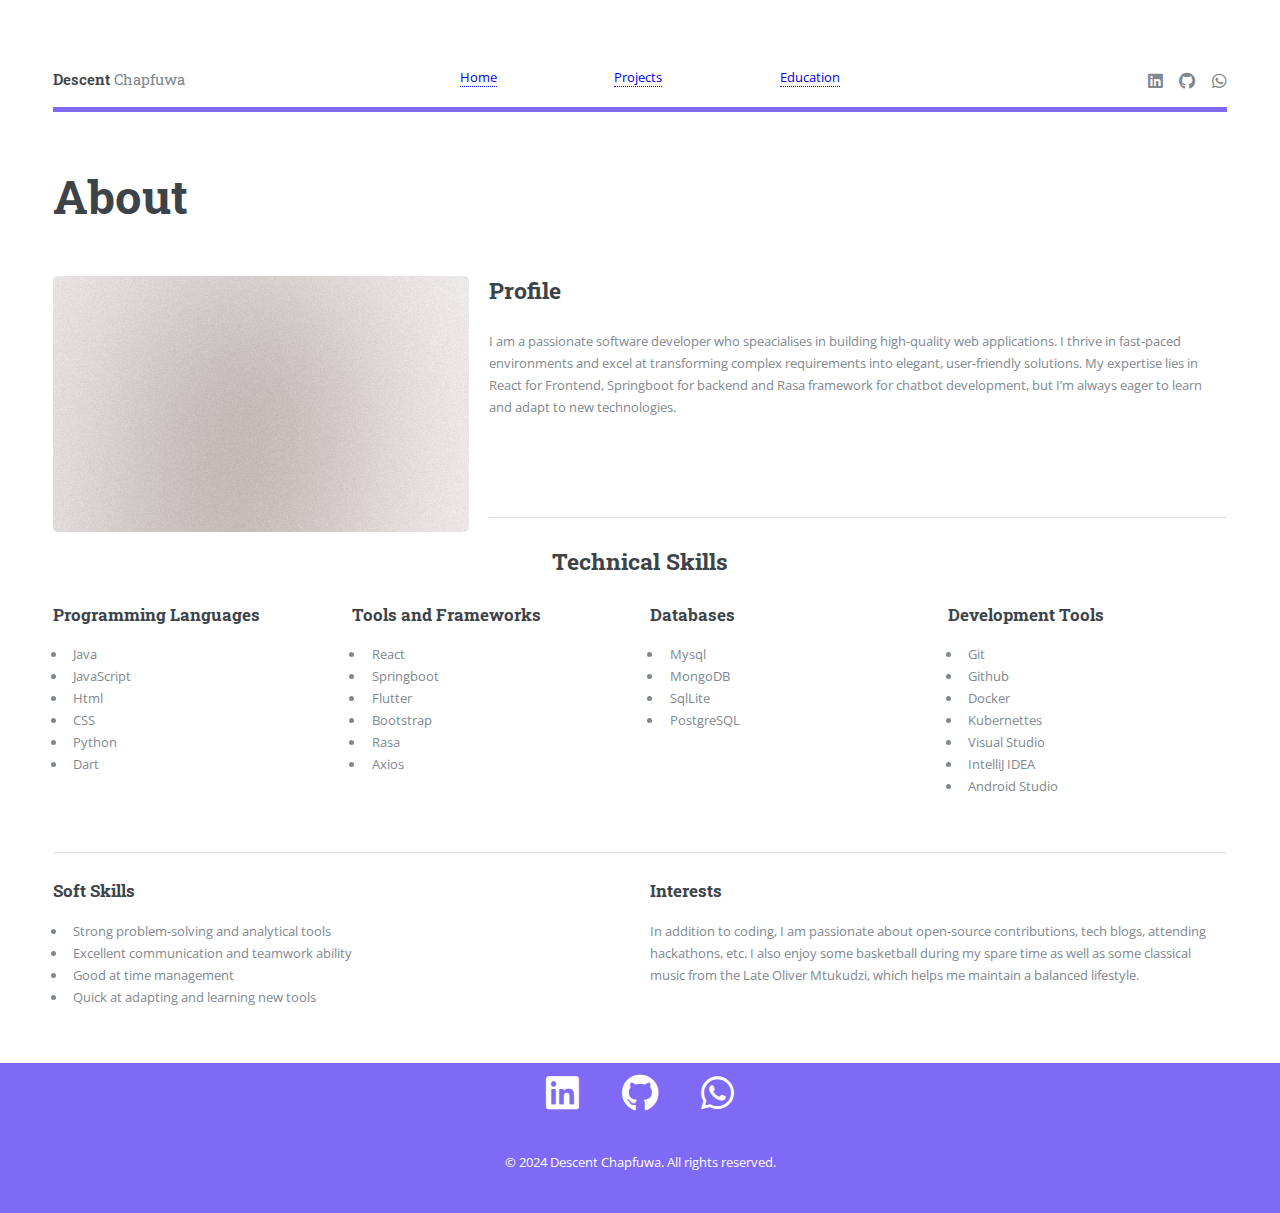
<file: about.html>
<!DOCTYPE HTML>
<html>
	<head>
		<title>About</title>
		<meta charset="utf-8" />
		<meta name="viewport" content="width=device-width, initial-scale=1, user-scalable=no" />
		<link rel="stylesheet" href="assets/css/main.css" />
	</head>
	<body class="is-preload">

		<!-- Wrapper -->
			<div id="wrapper">

				<!-- Main -->
					<div id="main">
						<div class="inner">

							<!-- Header -->
							<header id="header">
								<a href="index.html" class="logo"><strong>Descent </strong>Chapfuwa</a>
								<ul class="linkGroups">
									<li class="linkNav"><a href="/index.html">Home</a></li>
									<li class="linkNav"><a href="/projects.html">Projects</a></li>
									<li class="linkNav"><a href="/education.html">Education</a></li>
								</ul>
								<ul class="icons">
									<li><a href="https://www.linkedin.com/in/descent-chapfuwa-aa0024257/" class="icon brands fa-linkedin"><span class="label">linkedin</span></a></li>
										<li><a href="https://github.com/DescentChapfuwa" class="icon brands fa-github"><span class="label">github</span></a></li>
									<li><a href="https://wa.me/263771649030" class="icon brands fa-whatsapp"><span class="label">whatsapp</span></a></li>
								</ul>
							</header>

							<!-- Content -->
								<section>
									<header class="main">
										<h1>About</h1>
									</header>

									<!-- Content -->

								
									<span class="image left"><img src="images/pic01.jpg" alt="" /></span>
									<h2 id="content">Profile</h2>
									<p>I am a passionate software developer who speacialises in building high-quality web  applications. I thrive in fast-paced environments and excel at transforming complex requirements into elegant, user-friendly solutions. My expertise lies in React for Frontend, Springboot for backend and Rasa framework for chatbot development, but I’m always eager to learn and adapt to new technologies.</p>
									<br>
									<br>
									<hr>
									<h2 class="hearder-skills">Technical Skills</h2>
									<div class="row">
										<div class="col-3 col-12-medium">
											<h3>Programming Languages</h3>
											<ul>
												<li>Java</li>
												<li>JavaScript</li>
												<li>Html</li>
												<li>CSS</li>
												<li>Python</li>
												<li>Dart</li>
											</ul>
										</div>
										<div class="col-3 col-12-medium">
											<h3>Tools and Frameworks</h3>
											<ul>
												<li>React</li>
												<li>Springboot</li>
												<li>Flutter</li>
												<li>Bootstrap</li>
												<li>Rasa</li>
												<li>Axios</li>
											</ul>
										</div>
										<div class="col-3 col-12-medium">
											<h3>Databases</h3>
											<ul>
												<li>Mysql</li>
												<li>MongoDB</li>
												<li>SqlLite</li>
												<li>PostgreSQL</li>
											</ul>
										</div>
										<div class="col-3 col-12-medium">
											<h3>Development Tools</h3>
											<ul>
												<li>Git</li>
												<li>Github</li>
												<li>Docker</li>
												<li>Kubernettes</li>
												<li>Visual Studio</li>
												<li>IntelliJ IDEA</li>
												<li>Android Studio</li>
											</ul>
										</div>
									</div>
									<hr>
									<div class="row">
										<div class="col-6 col-12-medium">
											<h3>Soft Skills</h3>
											<ul>
												<li>Strong problem-solving and analytical tools</li>
												<li>Excellent communication and teamwork ability</li>
												<li>Good at time management</li>
												<li>Quick at adapting and learning new tools</li>
											</ul>
										</div>
										<div class="col-6 col-12-medium">
											<h3>Interests</h3>
											<p>In addition to coding, I am passionate about  open-source contributions, tech blogs, attending hackathons, etc. I also enjoy some basketball during my spare time as well as some classical music from the Late Oliver Mtukudzi, which helps me maintain a balanced lifestyle.
											</p>
										</div>
										
									</div>
										

								</section>


							
						</div>
						<footer id="leethy" >
							<ul class="icons" id="footerIcons">
								<li><a href="https://www.linkedin.com/in/descent-chapfuwa-aa0024257/" class="icon brands fa-linkedin" id="iconFooter"><span class="label">linkedin</span></a></li>
								<li><a href="https://github.com/DescentChapfuwa" class="icon brands fa-github" id="iconFooter"><span class="label">github</span></a></li>
								<li><a href="#" class="icon brands fa-whatsapp" id="iconFooter"><span class="label">whatsapp</span></a></li>
							</ul>	
							<p id="copyright">&copy;  2024  Descent Chapfuwa. All rights reserved.</p>	
						</footer>
		
					</div>

				<!-- Sidebar -->
			
			</div>

		<!-- Scripts -->
			<script src="assets/js/jquery.min.js"></script>
			<script src="assets/js/browser.min.js"></script>
			<script src="assets/js/breakpoints.min.js"></script>
			<script src="assets/js/util.js"></script>
			<script src="assets/js/main.js"></script>

	</body>
</html>
</file>
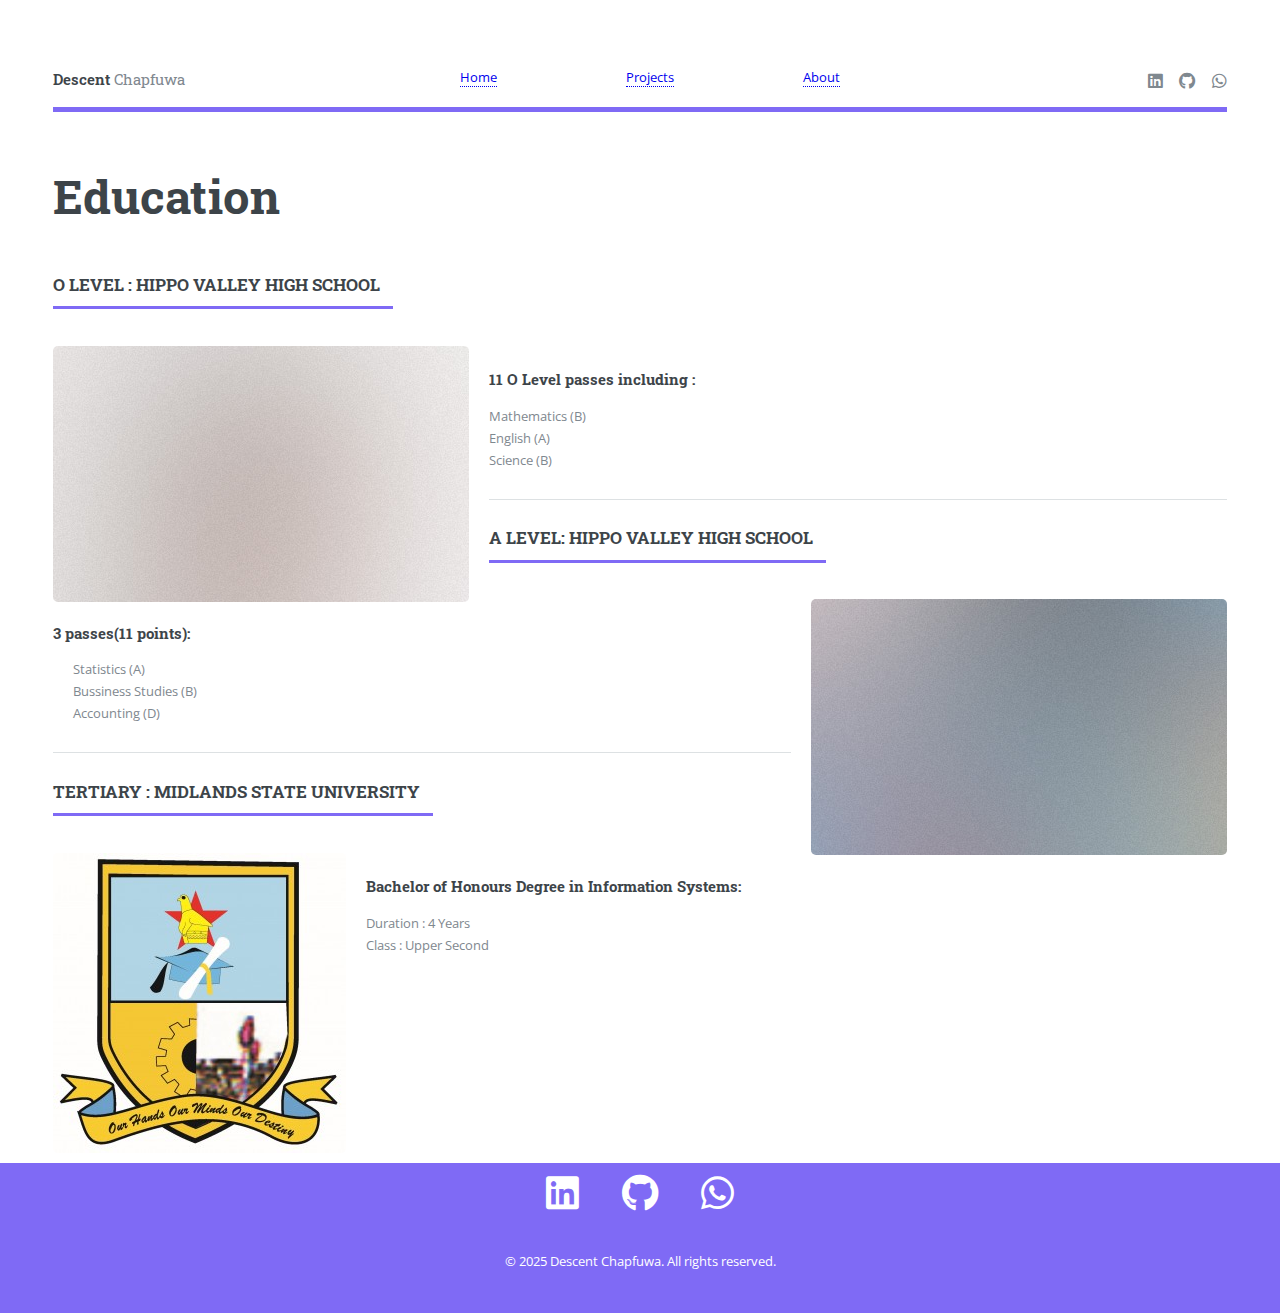
<file: education.html>
<!DOCTYPE HTML>
<html>
	<head>
		<title>About</title>
		<meta charset="utf-8" />
		<meta name="viewport" content="width=device-width, initial-scale=1, user-scalable=no" />
		<link rel="stylesheet" href="assets/css/main.css" />
	</head>
	<body class="is-preload">

		<!-- Wrapper -->
			<div id="wrapper">

				<!-- Main -->
					<div id="main">
						<div class="inner">

							<!-- Header -->
							<header id="header">
								<a href="/index.html" class="logo"><strong>Descent </strong>Chapfuwa</a>
								<ul class="linkGroups">
									<li class="linkNav"><a href="/index.html">Home</a></li>
									<li class="linkNav"><a href="/projects.html">Projects</a></li>
									<li class="linkNav"><a href="/about.html">About</a></li>
								</ul>
								<ul class="icons">
									<li><a href="https://www.linkedin.com/in/descent-chapfuwa-aa0024257/" class="icon brands fa-linkedin"><span class="label">linkedin</span></a></li>
										<li><a href="https://github.com/DescentChapfuwa" class="icon brands fa-github"><span class="label">github</span></a></li>
									<li><a href="https://wa.me/263771649030" class="icon brands fa-whatsapp"><span class="label">whatsapp</span></a></li>
								</ul>
							</header>

							<!-- Content -->
								<section>
									<header class="main">
										<h1>Education</h1>
									</header>

									<!-- Content -->

                                    
													<header class="major"><h3>O LEVEL : HIPPO VALLEY HIGH SCHOOL</h4></header>
                                                        <span class="image left">
                                                            <img src="images/pic01.jpg" alt="" />
                                                        </span>
                                                        <p>
                                                            <h4>11 O Level passes including :</h5>
                                                            <ul>
                                                                <li class="subject">Mathematics (B)</li>
                                                                <li class="subject">English (A)</li>
                                                                <li class="subject">Science (B)</li>
                                                            </ul>
                                                           
                                                        </p>
                                                    <hr>
                                                   <header class="major"> <h3>A LEVEL: HIPPO VALLEY HIGH SCHOOL</h3></header>
													<span class="image right">
                                                        <img src="images/pic02.jpg" alt="" />
                                                    </span>
                                                    <p>
                                                        <h4>3 passes(11 points):</h5>
                                                        <ul>
                                                            <li class="subject">Statistics (A)</li>
                                                            <li class="subject">Bussiness Studies (B)</li>
                                                            <li class="subject">Accounting (D)</li>
                                                        </ul>
                                                      
                                                    </p>
										            <hr>
                                                    <header class="major"><h3>TERTIARY : MIDLANDS STATE UNIVERSITY</h3></header>
                                                    <span class="image left">
                                                        <img src="images/msu.jpg" alt="" />
                                                    </span>
                                                    <p>
                                                        <h4>Bachelor of Honours Degree in Information Systems:</h5>
                                                        <ul>
                                                            <li class="subject">Duration : 4 Years</li>
                                                            <li class="subject">Class : Upper Second</li>
                                                        </ul>
                                                      
                                                    </p>
													
                                                    
								</section>


							
						</div>
						<footer id="leethy" >
							<ul class="icons" id="footerIcons">
								<li><a href="https://www.linkedin.com/in/descent-chapfuwa-aa0024257/" class="icon brands fa-linkedin" id="iconFooter"><span class="label">linkedin</span></a></li>
								<li><a href="https://github.com/DescentChapfuwa" class="icon brands fa-github" id="iconFooter"><span class="label">github</span></a></li>
								<li><a href="#" class="icon brands fa-whatsapp" id="iconFooter"><span class="label">whatsapp</span></a></li>
							</ul>	
							<p id="copyright">&copy;  2025 Descent Chapfuwa. All rights reserved.</p>	
						</footer>
		
					</div>

				<!-- Sidebar -->
			
			</div>

		<!-- Scripts -->
			<script src="assets/js/jquery.min.js"></script>
			<script src="assets/js/browser.min.js"></script>
			<script src="assets/js/breakpoints.min.js"></script>
			<script src="assets/js/util.js"></script>
			<script src="assets/js/main.js"></script>

	</body>
</html>
</file>
<file: assets/css/main.css>
@import url(fontawesome-all.min.css);
@import url("https://fonts.googleapis.com/css?family=Open+Sans:400,600,400italic,600italic|Roboto+Slab:400,700");
/*
	Editorial by HTML5 UP
	html5up.net | @ajlkn
	Free for personal and commercial use under the CCA 3.0 license (html5up.net/license)
*/
*{
  padding: 0;
  margin: 0;
}
html, body, div, span, applet, object,
iframe, h1, h2, h3, h4, h5, h6, p, blockquote,
pre, a, abbr, acronym, address, big, cite,
code, del, dfn, em, img, ins, kbd, q, s, samp,
small, strike, strong, sub, sup, tt, var, b,
u, i, center, dl, dt, dd, ol, ul, li, fieldset,
form, label, legend, table, caption, tbody,
tfoot, thead, tr, th, td, article, aside,
canvas, details, embed, figure, figcaption,
footer, header, hgroup, menu, nav, output, ruby,
section, summary, time, mark, audio, video {
  margin: 0;
  padding: 0;
  border: 0;
  font-size: 100%;
  font: inherit;
  vertical-align: baseline; }

article, aside, details, figcaption, figure,
footer, header, hgroup, menu, nav, section {
  display: block; }

body {
  line-height: 1; }

ol, ul {
  list-style: none; }

blockquote, q {
  quotes: none; }
  blockquote:before, blockquote:after, q:before, q:after {
    content: '';
    content: none; }

table {
  border-collapse: collapse;
  border-spacing: 0; }

body {
  -webkit-text-size-adjust: none; }

mark {
  background-color: transparent;
  color: inherit; }

input::-moz-focus-inner {
  border: 0;
  padding: 0; }

input, select, textarea {
  -moz-appearance: none;
  -webkit-appearance: none;
  -ms-appearance: none;
  appearance: none; }

/* Basic */
@-ms-viewport {
  width: device-width; }

body {
  -ms-overflow-style: scrollbar; }

@media screen and (max-width: 480px) {
  html, body {
    min-width: 320px; } }

html {
  box-sizing: border-box; }

*, *:before, *:after {
  box-sizing: inherit; }

body {
  background: #ffffff; }
  body.is-preload *, body.is-preload *:before, body.is-preload *:after, body.is-resizing *, body.is-resizing *:before, body.is-resizing *:after {
    -moz-animation: none !important;
    -webkit-animation: none !important;
    -ms-animation: none !important;
    animation: none !important;
    -moz-transition: none !important;
    -webkit-transition: none !important;
    -ms-transition: none !important;
    transition: none !important; }

/* Type */
body, input, select, textarea {
  color: #7f888f;
  font-family: "Open Sans", sans-serif;
  font-size: 13pt;
  font-weight: 400;
  line-height: 1.65; }
  @media screen and (max-width: 1680px) {
    body, input, select, textarea {
      font-size: 11pt; } }
  @media screen and (max-width: 1280px) {
    body, input, select, textarea {
      font-size: 10pt; } }
  @media screen and (max-width: 360px) {
    body, input, select, textarea {
      font-size: 9pt; } }

a {
  -moz-transition: color 0.2s ease-in-out, border-bottom-color 0.2s ease-in-out;
  -webkit-transition: color 0.2s ease-in-out, border-bottom-color 0.2s ease-in-out;
  -ms-transition: color 0.2s ease-in-out, border-bottom-color 0.2s ease-in-out;
  transition: color 0.2s ease-in-out, border-bottom-color 0.2s ease-in-out;
  border-bottom: dotted 1px;
  color: ;
  text-decoration: none; }
  a:hover {
    border-bottom-color: #7f6af5;
    color: #7f6af5 !important; }
    a:hover strong {
      color: inherit; }

strong, b {
  color: #3d4449;
  font-weight: 600; }

em, i {
  font-style: italic; }

p {
  margin: 0 0 2em 0; }

h1, h2, h3, h4, h5, h6 {
  color: #3d4449;
  font-family: "Roboto Slab", serif;
  font-weight: 700;
  line-height: 1.5;
  margin: 0 0 1em 0; }
  h1 a, h2 a, h3 a, h4 a, h5 a, h6 a {
    color: inherit;
    text-decoration: none;
    border-bottom: 0; }

h1 {
  font-size: 4em;
  margin: 0 0 0.5em 0;
  line-height: 1.3; }

h2 {
  font-size: 1.75em; }

h3 {
  font-size: 1.25em; }

h4 {
  font-size: 1.1em; }

h5 {
  font-size: 0.9em; }

h6 {
  font-size: 0.7em; }

@media screen and (max-width: 1680px) {
  h1 {
    font-size: 3.5em; } }

@media screen and (max-width: 980px) {
  h1 {
    font-size: 3.25em; } }

@media screen and (max-width: 736px) {
  h1 {
    font-size: 2em;
    line-height: 1.4; }
  h2 {
    font-size: 1.5em; } }

sub {
  font-size: 0.8em;
  position: relative;
  top: 0.5em; }

sup {
  font-size: 0.8em;
  position: relative;
  top: -0.5em; }

blockquote {
  border-left: solid 3px rgba(210, 215, 217, 0.75);
  font-style: italic;
  margin: 0 0 2em 0;
  padding: 0.5em 0 0.5em 2em; }

code {
  background: rgba(230, 235, 237, 0.25);
  border-radius: 0.375em;
  border: solid 1px rgba(210, 215, 217, 0.75);
  font-family: "Courier New", monospace;
  font-size: 0.9em;
  margin: 0 0.25em;
  padding: 0.25em 0.65em; }

pre {
  -webkit-overflow-scrolling: touch;
  font-family: "Courier New", monospace;
  font-size: 0.9em;
  margin: 0 0 2em 0; }
  pre code {
    display: block;
    line-height: 1.75;
    padding: 1em 1.5em;
    overflow-x: auto; }

hr {
  border: 0;
  border-bottom: solid 1px rgba(210, 215, 217, 0.75);
  margin: 2em 0; }
  hr.major {
    margin: 3em 0; }

.align-left {
  text-align: left; }

.align-center {
  text-align: center; }

.align-right {
  text-align: right; }

/* Row */
.row {
  display: flex;
  flex-wrap: wrap;
  box-sizing: border-box;
  align-items: stretch; }
  .row > * {
    box-sizing: border-box; }
  .row.gtr-uniform > * > :last-child {
    margin-bottom: 0; }
  .row.aln-left {
    justify-content: flex-start; }
  .row.aln-center {
    justify-content: center; }
  .row.aln-right {
    justify-content: flex-end; }
  .row.aln-top {
    align-items: flex-start; }
  .row.aln-middle {
    align-items: center; }
  .row.aln-bottom {
    align-items: flex-end; }
  .row > .imp {
    order: -1; }
  .row > .col-1 {
    width: 8.33333%; }
  .row > .off-1 {
    margin-left: 8.33333%; }
  .row > .col-2 {
    width: 16.66667%; }
  .row > .off-2 {
    margin-left: 16.66667%; }
  .row > .col-3 {
    width: 25%; }
  .row > .off-3 {
    margin-left: 25%; }
  .row > .col-4 {
    width: 33.33333%; }
  .row > .off-4 {
    margin-left: 33.33333%; }
  .row > .col-5 {
    width: 41.66667%; }
  .row > .off-5 {
    margin-left: 41.66667%; }
  .row > .col-6 {
    width: 50%; }
  .row > .off-6 {
    margin-left: 50%; }
  .row > .col-7 {
    width: 58.33333%; }
  .row > .off-7 {
    margin-left: 58.33333%; }
  .row > .col-8 {
    width: 66.66667%; }
  .row > .off-8 {
    margin-left: 66.66667%; }
  .row > .col-9 {
    width: 75%; }
  .row > .off-9 {
    margin-left: 75%; }
  .row > .col-10 {
    width: 83.33333%; }
  .row > .off-10 {
    margin-left: 83.33333%; }
  .row > .col-11 {
    width: 91.66667%; }
  .row > .off-11 {
    margin-left: 91.66667%; }
  .row > .col-12 {
    width: 100%; }
  .row > .off-12 {
    margin-left: 100%; }
  .row.gtr-0 {
    margin-top: 0;
    margin-left: 0em; }
    .row.gtr-0 > * {
      padding: 0 0 0 0em; }
    .row.gtr-0.gtr-uniform {
      margin-top: 0em; }
      .row.gtr-0.gtr-uniform > * {
        padding-top: 0em; }
  .row.gtr-25 {
    margin-top: 0;
    margin-left: -0.375em; }
    .row.gtr-25 > * {
      padding: 0 0 0 0.375em; }
    .row.gtr-25.gtr-uniform {
      margin-top: -0.375em; }
      .row.gtr-25.gtr-uniform > * {
        padding-top: 0.375em; }
  .row.gtr-50 {
    margin-top: 0;
    margin-left: -0.75em; }
    .row.gtr-50 > * {
      padding: 0 0 0 0.75em; }
    .row.gtr-50.gtr-uniform {
      margin-top: -0.75em; }
      .row.gtr-50.gtr-uniform > * {
        padding-top: 0.75em; }
  .row {
    margin-top: 0;
    margin-left: -1.5em; }
    .row > * {
      padding: 0 0 0 1.5em; }
    .row.gtr-uniform {
      margin-top: -1.5em; }
      .row.gtr-uniform > * {
        padding-top: 1.5em; }
  .row.gtr-150 {
    margin-top: 0;
    margin-left: -2.25em; }
    .row.gtr-150 > * {
      padding: 0 0 0 2.25em; }
    .row.gtr-150.gtr-uniform {
      margin-top: -2.25em; }
      .row.gtr-150.gtr-uniform > * {
        padding-top: 2.25em; }
  .row.gtr-200 {
    margin-top: 0;
    margin-left: -3em; }
    .row.gtr-200 > * {
      padding: 0 0 0 3em; }
    .row.gtr-200.gtr-uniform {
      margin-top: -3em; }
      .row.gtr-200.gtr-uniform > * {
        padding-top: 3em; }
  @media screen and (max-width: 1680px) {
    .row {
      display: flex;
      flex-wrap: wrap;
      box-sizing: border-box;
      align-items: stretch; }
      .row > * {
        box-sizing: border-box; }
      .row.gtr-uniform > * > :last-child {
        margin-bottom: 0; }
      .row.aln-left {
        justify-content: flex-start; }
      .row.aln-center {
        justify-content: center; }
      .row.aln-right {
        justify-content: flex-end; }
      .row.aln-top {
        align-items: flex-start; }
      .row.aln-middle {
        align-items: center; }
      .row.aln-bottom {
        align-items: flex-end; }
      .row > .imp-xlarge {
        order: -1; }
      .row > .col-1-xlarge {
        width: 8.33333%; }
      .row > .off-1-xlarge {
        margin-left: 8.33333%; }
      .row > .col-2-xlarge {
        width: 16.66667%; }
      .row > .off-2-xlarge {
        margin-left: 16.66667%; }
      .row > .col-3-xlarge {
        width: 25%; }
      .row > .off-3-xlarge {
        margin-left: 25%; }
      .row > .col-4-xlarge {
        width: 33.33333%; }
      .row > .off-4-xlarge {
        margin-left: 33.33333%; }
      .row > .col-5-xlarge {
        width: 41.66667%; }
      .row > .off-5-xlarge {
        margin-left: 41.66667%; }
      .row > .col-6-xlarge {
        width: 50%; }
      .row > .off-6-xlarge {
        margin-left: 50%; }
      .row > .col-7-xlarge {
        width: 58.33333%; }
      .row > .off-7-xlarge {
        margin-left: 58.33333%; }
      .row > .col-8-xlarge {
        width: 66.66667%; }
      .row > .off-8-xlarge {
        margin-left: 66.66667%; }
      .row > .col-9-xlarge {
        width: 75%; }
      .row > .off-9-xlarge {
        margin-left: 75%; }
      .row > .col-10-xlarge {
        width: 83.33333%; }
      .row > .off-10-xlarge {
        margin-left: 83.33333%; }
      .row > .col-11-xlarge {
        width: 91.66667%; }
      .row > .off-11-xlarge {
        margin-left: 91.66667%; }
      .row > .col-12-xlarge {
        width: 100%; }
      .row > .off-12-xlarge {
        margin-left: 100%; }
      .row.gtr-0 {
        margin-top: 0;
        margin-left: 0em; }
        .row.gtr-0 > * {
          padding: 0 0 0 0em; }
        .row.gtr-0.gtr-uniform {
          margin-top: 0em; }
          .row.gtr-0.gtr-uniform > * {
            padding-top: 0em; }
      .row.gtr-25 {
        margin-top: 0;
        margin-left: -0.375em; }
        .row.gtr-25 > * {
          padding: 0 0 0 0.375em; }
        .row.gtr-25.gtr-uniform {
          margin-top: -0.375em; }
          .row.gtr-25.gtr-uniform > * {
            padding-top: 0.375em; }
      .row.gtr-50 {
        margin-top: 0;
        margin-left: -0.75em; }
        .row.gtr-50 > * {
          padding: 0 0 0 0.75em; }
        .row.gtr-50.gtr-uniform {
          margin-top: -0.75em; }
          .row.gtr-50.gtr-uniform > * {
            padding-top: 0.75em; }
      .row {
        margin-top: 0;
        margin-left: -1.5em; }
        .row > * {
          padding: 0 0 0 1.5em; }
        .row.gtr-uniform {
          margin-top: -1.5em; }
          .row.gtr-uniform > * {
            padding-top: 1.5em; }
      .row.gtr-150 {
        margin-top: 0;
        margin-left: -2.25em; }
        .row.gtr-150 > * {
          padding: 0 0 0 2.25em; }
        .row.gtr-150.gtr-uniform {
          margin-top: -2.25em; }
          .row.gtr-150.gtr-uniform > * {
            padding-top: 2.25em; }
      .row.gtr-200 {
        margin-top: 0;
        margin-left: -3em; }
        .row.gtr-200 > * {
          padding: 0 0 0 3em; }
        .row.gtr-200.gtr-uniform {
          margin-top: -3em; }
          .row.gtr-200.gtr-uniform > * {
            padding-top: 3em; } }
  @media screen and (max-width: 1280px) {
    .row {
      display: flex;
      flex-wrap: wrap;
      box-sizing: border-box;
      align-items: stretch; }
      .row > * {
        box-sizing: border-box; }
      .row.gtr-uniform > * > :last-child {
        margin-bottom: 0; }
      .row.aln-left {
        justify-content: flex-start; }
      .row.aln-center {
        justify-content: center; }
      .row.aln-right {
        justify-content: flex-end; }
      .row.aln-top {
        align-items: flex-start; }
      .row.aln-middle {
        align-items: center; }
      .row.aln-bottom {
        align-items: flex-end; }
      .row > .imp-large {
        order: -1; }
      .row > .col-1-large {
        width: 8.33333%; }
      .row > .off-1-large {
        margin-left: 8.33333%; }
      .row > .col-2-large {
        width: 16.66667%; }
      .row > .off-2-large {
        margin-left: 16.66667%; }
      .row > .col-3-large {
        width: 25%; }
      .row > .off-3-large {
        margin-left: 25%; }
      .row > .col-4-large {
        width: 33.33333%; }
      .row > .off-4-large {
        margin-left: 33.33333%; }
      .row > .col-5-large {
        width: 41.66667%; }
      .row > .off-5-large {
        margin-left: 41.66667%; }
      .row > .col-6-large {
        width: 50%; }
      .row > .off-6-large {
        margin-left: 50%; }
      .row > .col-7-large {
        width: 58.33333%; }
      .row > .off-7-large {
        margin-left: 58.33333%; }
      .row > .col-8-large {
        width: 66.66667%; }
      .row > .off-8-large {
        margin-left: 66.66667%; }
      .row > .col-9-large {
        width: 75%; }
      .row > .off-9-large {
        margin-left: 75%; }
      .row > .col-10-large {
        width: 83.33333%; }
      .row > .off-10-large {
        margin-left: 83.33333%; }
      .row > .col-11-large {
        width: 91.66667%; }
      .row > .off-11-large {
        margin-left: 91.66667%; }
      .row > .col-12-large {
        width: 100%; }
      .row > .off-12-large {
        margin-left: 100%; }
      .row.gtr-0 {
        margin-top: 0;
        margin-left: 0em; }
        .row.gtr-0 > * {
          padding: 0 0 0 0em; }
        .row.gtr-0.gtr-uniform {
          margin-top: 0em; }
          .row.gtr-0.gtr-uniform > * {
            padding-top: 0em; }
      .row.gtr-25 {
        margin-top: 0;
        margin-left: -0.375em; }
        .row.gtr-25 > * {
          padding: 0 0 0 0.375em; }
        .row.gtr-25.gtr-uniform {
          margin-top: -0.375em; }
          .row.gtr-25.gtr-uniform > * {
            padding-top: 0.375em; }
      .row.gtr-50 {
        margin-top: 0;
        margin-left: -0.75em; }
        .row.gtr-50 > * {
          padding: 0 0 0 0.75em; }
        .row.gtr-50.gtr-uniform {
          margin-top: -0.75em; }
          .row.gtr-50.gtr-uniform > * {
            padding-top: 0.75em; }
      .row {
        margin-top: 0;
        margin-left: -1.5em; }
        .row > * {
          padding: 0 0 0 1.5em; }
        .row.gtr-uniform {
          margin-top: -1.5em; }
          .row.gtr-uniform > * {
            padding-top: 1.5em; }
      .row.gtr-150 {
        margin-top: 0;
        margin-left: -2.25em; }
        .row.gtr-150 > * {
          padding: 0 0 0 2.25em; }
        .row.gtr-150.gtr-uniform {
          margin-top: -2.25em; }
          .row.gtr-150.gtr-uniform > * {
            padding-top: 2.25em; }
      .row.gtr-200 {
        margin-top: 0;
        margin-left: -3em; }
        .row.gtr-200 > * {
          padding: 0 0 0 3em; }
        .row.gtr-200.gtr-uniform {
          margin-top: -3em; }
          .row.gtr-200.gtr-uniform > * {
            padding-top: 3em; } }
  @media screen and (max-width: 980px) {
    .row {
      display: flex;
      flex-wrap: wrap;
      box-sizing: border-box;
      align-items: stretch; }
      .row > * {
        box-sizing: border-box; }
      .row.gtr-uniform > * > :last-child {
        margin-bottom: 0; }
      .row.aln-left {
        justify-content: flex-start; }
      .row.aln-center {
        justify-content: center; }
      .row.aln-right {
        justify-content: flex-end; }
      .row.aln-top {
        align-items: flex-start; }
      .row.aln-middle {
        align-items: center; }
      .row.aln-bottom {
        align-items: flex-end; }
      .row > .imp-medium {
        order: -1; }
      .row > .col-1-medium {
        width: 8.33333%; }
      .row > .off-1-medium {
        margin-left: 8.33333%; }
      .row > .col-2-medium {
        width: 16.66667%; }
      .row > .off-2-medium {
        margin-left: 16.66667%; }
      .row > .col-3-medium {
        width: 25%; }
      .row > .off-3-medium {
        margin-left: 25%; }
      .row > .col-4-medium {
        width: 33.33333%; }
      .row > .off-4-medium {
        margin-left: 33.33333%; }
      .row > .col-5-medium {
        width: 41.66667%; }
      .row > .off-5-medium {
        margin-left: 41.66667%; }
      .row > .col-6-medium {
        width: 50%; }
      .row > .off-6-medium {
        margin-left: 50%; }
      .row > .col-7-medium {
        width: 58.33333%; }
      .row > .off-7-medium {
        margin-left: 58.33333%; }
      .row > .col-8-medium {
        width: 66.66667%; }
      .row > .off-8-medium {
        margin-left: 66.66667%; }
      .row > .col-9-medium {
        width: 75%; }
      .row > .off-9-medium {
        margin-left: 75%; }
      .row > .col-10-medium {
        width: 83.33333%; }
      .row > .off-10-medium {
        margin-left: 83.33333%; }
      .row > .col-11-medium {
        width: 91.66667%; }
      .row > .off-11-medium {
        margin-left: 91.66667%; }
      .row > .col-12-medium {
        width: 100%; }
      .row > .off-12-medium {
        margin-left: 100%; }
      .row.gtr-0 {
        margin-top: 0;
        margin-left: 0em; }
        .row.gtr-0 > * {
          padding: 0 0 0 0em; }
        .row.gtr-0.gtr-uniform {
          margin-top: 0em; }
          .row.gtr-0.gtr-uniform > * {
            padding-top: 0em; }
      .row.gtr-25 {
        margin-top: 0;
        margin-left: -0.375em; }
        .row.gtr-25 > * {
          padding: 0 0 0 0.375em; }
        .row.gtr-25.gtr-uniform {
          margin-top: -0.375em; }
          .row.gtr-25.gtr-uniform > * {
            padding-top: 0.375em; }
      .row.gtr-50 {
        margin-top: 0;
        margin-left: -0.75em; }
        .row.gtr-50 > * {
          padding: 0 0 0 0.75em; }
        .row.gtr-50.gtr-uniform {
          margin-top: -0.75em; }
          .row.gtr-50.gtr-uniform > * {
            padding-top: 0.75em; }
      .row {
        margin-top: 0;
        margin-left: -1.5em; }
        .row > * {
          padding: 0 0 0 1.5em; }
        .row.gtr-uniform {
          margin-top: -1.5em; }
          .row.gtr-uniform > * {
            padding-top: 1.5em; }
      .row.gtr-150 {
        margin-top: 0;
        margin-left: -2.25em; }
        .row.gtr-150 > * {
          padding: 0 0 0 2.25em; }
        .row.gtr-150.gtr-uniform {
          margin-top: -2.25em; }
          .row.gtr-150.gtr-uniform > * {
            padding-top: 2.25em; }
      .row.gtr-200 {
        margin-top: 0;
        margin-left: -3em; }
        .row.gtr-200 > * {
          padding: 0 0 0 3em; }
        .row.gtr-200.gtr-uniform {
          margin-top: -3em; }
          .row.gtr-200.gtr-uniform > * {
            padding-top: 3em; } }
  @media screen and (max-width: 736px) {
    .row {
      display: flex;
      flex-wrap: wrap;
      box-sizing: border-box;
      align-items: stretch; }
      .row > * {
        box-sizing: border-box; }
      .row.gtr-uniform > * > :last-child {
        margin-bottom: 0; }
      .row.aln-left {
        justify-content: flex-start; }
      .row.aln-center {
        justify-content: center; }
      .row.aln-right {
        justify-content: flex-end; }
      .row.aln-top {
        align-items: flex-start; }
      .row.aln-middle {
        align-items: center; }
      .row.aln-bottom {
        align-items: flex-end; }
      .row > .imp-small {
        order: -1; }
      .row > .col-1-small {
        width: 8.33333%; }
      .row > .off-1-small {
        margin-left: 8.33333%; }
      .row > .col-2-small {
        width: 16.66667%; }
      .row > .off-2-small {
        margin-left: 16.66667%; }
      .row > .col-3-small {
        width: 25%; }
      .row > .off-3-small {
        margin-left: 25%; }
      .row > .col-4-small {
        width: 33.33333%; }
      .row > .off-4-small {
        margin-left: 33.33333%; }
      .row > .col-5-small {
        width: 41.66667%; }
      .row > .off-5-small {
        margin-left: 41.66667%; }
      .row > .col-6-small {
        width: 50%; }
      .row > .off-6-small {
        margin-left: 50%; }
      .row > .col-7-small {
        width: 58.33333%; }
      .row > .off-7-small {
        margin-left: 58.33333%; }
      .row > .col-8-small {
        width: 66.66667%; }
      .row > .off-8-small {
        margin-left: 66.66667%; }
      .row > .col-9-small {
        width: 75%; }
      .row > .off-9-small {
        margin-left: 75%; }
      .row > .col-10-small {
        width: 83.33333%; }
      .row > .off-10-small {
        margin-left: 83.33333%; }
      .row > .col-11-small {
        width: 91.66667%; }
      .row > .off-11-small {
        margin-left: 91.66667%; }
      .row > .col-12-small {
        width: 100%; }
      .row > .off-12-small {
        margin-left: 100%; }
      .row.gtr-0 {
        margin-top: 0;
        margin-left: 0em; }
        .row.gtr-0 > * {
          padding: 0 0 0 0em; }
        .row.gtr-0.gtr-uniform {
          margin-top: 0em; }
          .row.gtr-0.gtr-uniform > * {
            padding-top: 0em; }
      .row.gtr-25 {
        margin-top: 0;
        margin-left: -0.375em; }
        .row.gtr-25 > * {
          padding: 0 0 0 0.375em; }
        .row.gtr-25.gtr-uniform {
          margin-top: -0.375em; }
          .row.gtr-25.gtr-uniform > * {
            padding-top: 0.375em; }
      .row.gtr-50 {
        margin-top: 0;
        margin-left: -0.75em; }
        .row.gtr-50 > * {
          padding: 0 0 0 0.75em; }
        .row.gtr-50.gtr-uniform {
          margin-top: -0.75em; }
          .row.gtr-50.gtr-uniform > * {
            padding-top: 0.75em; }
      .row {
        margin-top: 0;
        margin-left: -1.5em; }
        .row > * {
          padding: 0 0 0 1.5em; }
        .row.gtr-uniform {
          margin-top: -1.5em; }
          .row.gtr-uniform > * {
            padding-top: 1.5em; }
      .row.gtr-150 {
        margin-top: 0;
        margin-left: -2.25em; }
        .row.gtr-150 > * {
          padding: 0 0 0 2.25em; }
        .row.gtr-150.gtr-uniform {
          margin-top: -2.25em; }
          .row.gtr-150.gtr-uniform > * {
            padding-top: 2.25em; }
      .row.gtr-200 {
        margin-top: 0;
        margin-left: -3em; }
        .row.gtr-200 > * {
          padding: 0 0 0 3em; }
        .row.gtr-200.gtr-uniform {
          margin-top: -3em; }
          .row.gtr-200.gtr-uniform > * {
            padding-top: 3em; } }
  @media screen and (max-width: 480px) {
    .row {
      display: flex;
      flex-wrap: wrap;
      box-sizing: border-box;
      align-items: stretch; }
      .row > * {
        box-sizing: border-box; }
      .row.gtr-uniform > * > :last-child {
        margin-bottom: 0; }
      .row.aln-left {
        justify-content: flex-start; }
      .row.aln-center {
        justify-content: center; }
      .row.aln-right {
        justify-content: flex-end; }
      .row.aln-top {
        align-items: flex-start; }
      .row.aln-middle {
        align-items: center; }
      .row.aln-bottom {
        align-items: flex-end; }
      .row > .imp-xsmall {
        order: -1; }
      .row > .col-1-xsmall {
        width: 8.33333%; }
      .row > .off-1-xsmall {
        margin-left: 8.33333%; }
      .row > .col-2-xsmall {
        width: 16.66667%; }
      .row > .off-2-xsmall {
        margin-left: 16.66667%; }
      .row > .col-3-xsmall {
        width: 25%; }
      .row > .off-3-xsmall {
        margin-left: 25%; }
      .row > .col-4-xsmall {
        width: 33.33333%; }
      .row > .off-4-xsmall {
        margin-left: 33.33333%; }
      .row > .col-5-xsmall {
        width: 41.66667%; }
      .row > .off-5-xsmall {
        margin-left: 41.66667%; }
      .row > .col-6-xsmall {
        width: 50%; }
      .row > .off-6-xsmall {
        margin-left: 50%; }
      .row > .col-7-xsmall {
        width: 58.33333%; }
      .row > .off-7-xsmall {
        margin-left: 58.33333%; }
      .row > .col-8-xsmall {
        width: 66.66667%; }
      .row > .off-8-xsmall {
        margin-left: 66.66667%; }
      .row > .col-9-xsmall {
        width: 75%; }
      .row > .off-9-xsmall {
        margin-left: 75%; }
      .row > .col-10-xsmall {
        width: 83.33333%; }
      .row > .off-10-xsmall {
        margin-left: 83.33333%; }
      .row > .col-11-xsmall {
        width: 91.66667%; }
      .row > .off-11-xsmall {
        margin-left: 91.66667%; }
      .row > .col-12-xsmall {
        width: 100%; }
      .row > .off-12-xsmall {
        margin-left: 100%; }
      .row.gtr-0 {
        margin-top: 0;
        margin-left: 0em; }
        .row.gtr-0 > * {
          padding: 0 0 0 0em; }
        .row.gtr-0.gtr-uniform {
          margin-top: 0em; }
          .row.gtr-0.gtr-uniform > * {
            padding-top: 0em; }
      .row.gtr-25 {
        margin-top: 0;
        margin-left: -0.375em; }
        .row.gtr-25 > * {
          padding: 0 0 0 0.375em; }
        .row.gtr-25.gtr-uniform {
          margin-top: -0.375em; }
          .row.gtr-25.gtr-uniform > * {
            padding-top: 0.375em; }
      .row.gtr-50 {
        margin-top: 0;
        margin-left: -0.75em; }
        .row.gtr-50 > * {
          padding: 0 0 0 0.75em; }
        .row.gtr-50.gtr-uniform {
          margin-top: -0.75em; }
          .row.gtr-50.gtr-uniform > * {
            padding-top: 0.75em; }
      .row {
        margin-top: 0;
        margin-left: -1.5em; }
        .row > * {
          padding: 0 0 0 1.5em; }
        .row.gtr-uniform {
          margin-top: -1.5em; }
          .row.gtr-uniform > * {
            padding-top: 1.5em; }
      .row.gtr-150 {
        margin-top: 0;
        margin-left: -2.25em; }
        .row.gtr-150 > * {
          padding: 0 0 0 2.25em; }
        .row.gtr-150.gtr-uniform {
          margin-top: -2.25em; }
          .row.gtr-150.gtr-uniform > * {
            padding-top: 2.25em; }
      .row.gtr-200 {
        margin-top: 0;
        margin-left: -3em; }
        .row.gtr-200 > * {
          padding: 0 0 0 3em; }
        .row.gtr-200.gtr-uniform {
          margin-top: -3em; }
          .row.gtr-200.gtr-uniform > * {
            padding-top: 3em; } }

/* Section/Article */
section.special, article.special {
  text-align: center; }

header p {
  font-family: "Roboto Slab", serif;
  font-size: 1em;
  font-weight: 400;
  letter-spacing: 0.075em;
  margin-top: -0.5em;
  text-transform: uppercase; }

header.major > :last-child {
  border-bottom: solid 3px #7f6af5;
  display: inline-block;
  margin: 0 0 2em 0;
  padding: 0 0.75em 0.5em 0; }

header.main > :last-child {
  margin: 0 0 1em 0; }

/* Form */
form {
  margin: 0 0 2em 0; }

label {
  color: #3d4449;
  display: block;
  font-size: 0.9em;
  font-weight: 600;
  margin: 0 0 1em 0; }

input[type="text"],
input[type="password"],
input[type="email"],
input[type="tel"],
input[type="search"],
input[type="url"],
select,
textarea {
  -moz-appearance: none;
  -webkit-appearance: none;
  -ms-appearance: none;
  appearance: none;
  background: #ffffff;
  border-radius: 0.375em;
  border: none;
  border: solid 1px rgba(210, 215, 217, 0.75);
  color: inherit;
  display: block;
  outline: 0;
  padding: 0 1em;
  text-decoration: none;
  width: 100%; }
  input[type="text"]:invalid,
  input[type="password"]:invalid,
  input[type="email"]:invalid,
  input[type="tel"]:invalid,
  input[type="search"]:invalid,
  input[type="url"]:invalid,
  select:invalid,
  textarea:invalid {
    box-shadow: none; }
  input[type="text"]:focus,
  input[type="password"]:focus,
  input[type="email"]:focus,
  input[type="tel"]:focus,
  input[type="search"]:focus,
  input[type="url"]:focus,
  select:focus,
  textarea:focus {
    border-color: #7f6af5;
    box-shadow: 0 0 0 1px #7f6af5; }

select {
  background-image: url("data:image/svg+xml;charset=utf8,%3Csvg xmlns='http://www.w3.org/2000/svg' width='40' height='40' preserveAspectRatio='none' viewBox='0 0 40 40'%3E%3Cpath d='M9.4,12.3l10.4,10.4l10.4-10.4c0.2-0.2,0.5-0.4,0.9-0.4c0.3,0,0.6,0.1,0.9,0.4l3.3,3.3c0.2,0.2,0.4,0.5,0.4,0.9 c0,0.4-0.1,0.6-0.4,0.9L20.7,31.9c-0.2,0.2-0.5,0.4-0.9,0.4c-0.3,0-0.6-0.1-0.9-0.4L4.3,17.3c-0.2-0.2-0.4-0.5-0.4-0.9 c0-0.4,0.1-0.6,0.4-0.9l3.3-3.3c0.2-0.2,0.5-0.4,0.9-0.4S9.1,12.1,9.4,12.3z' fill='rgba(210, 215, 217, 0.75)' /%3E%3C/svg%3E");
  background-size: 1.25em;
  background-repeat: no-repeat;
  background-position: calc(100% - 1em) center;
  height: 2.75em;
  padding-right: 2.75em;
  text-overflow: ellipsis; }
  select option {
    color: #3d4449;
    background: #ffffff; }
  select:focus::-ms-value {
    background-color: transparent; }
  select::-ms-expand {
    display: none; }

input[type="text"],
input[type="password"],
input[type="email"],
input[type="tel"],
input[type="search"],
input[type="url"],
select {
  height: 2.75em; }

textarea {
  padding: 0.75em 1em; }

input[type="checkbox"],
input[type="radio"] {
  -moz-appearance: none;
  -webkit-appearance: none;
  -ms-appearance: none;
  appearance: none;
  display: block;
  float: left;
  margin-right: -2em;
  opacity: 0;
  width: 1em;
  z-index: -1; }
  input[type="checkbox"] + label,
  input[type="radio"] + label {
    text-decoration: none;
    color: #7f888f;
    cursor: pointer;
    display: inline-block;
    font-size: 1em;
    font-weight: 400;
    padding-left: 2.4em;
    padding-right: 0.75em;
    position: relative; }
    input[type="checkbox"] + label:before,
    input[type="radio"] + label:before {
      -moz-osx-font-smoothing: grayscale;
      -webkit-font-smoothing: antialiased;
      display: inline-block;
      font-style: normal;
      font-variant: normal;
      text-rendering: auto;
      line-height: 1;
      text-transform: none !important;
      font-family: 'Font Awesome 5 Free';
      font-weight: 900; }
    input[type="checkbox"] + label:before,
    input[type="radio"] + label:before {
      background: #ffffff;
      border-radius: 0.375em;
      border: solid 1px rgba(210, 215, 217, 0.75);
      content: '';
      display: inline-block;
      font-size: 0.8em;
      height: 2.0625em;
      left: 0;
      line-height: 2.0625em;
      position: absolute;
      text-align: center;
      top: 0;
      width: 2.0625em; }
  input[type="checkbox"]:checked + label:before,
  input[type="radio"]:checked + label:before {
    background: #3d4449;
    border-color: #3d4449;
    color: #ffffff;
    content: '\f00c'; }
  input[type="checkbox"]:focus + label:before,
  input[type="radio"]:focus + label:before {
    border-color: #7f6af5;
    box-shadow: 0 0 0 1px #7f6af5; }

input[type="checkbox"] + label:before {
  border-radius: 0.375em; }

input[type="radio"] + label:before {
  border-radius: 100%; }

::-webkit-input-placeholder {
  color: #9fa3a6 !important;
  opacity: 1.0; }

:-moz-placeholder {
  color: #9fa3a6 !important;
  opacity: 1.0; }

::-moz-placeholder {
  color: #9fa3a6 !important;
  opacity: 1.0; }

:-ms-input-placeholder {
  color: #9fa3a6 !important;
  opacity: 1.0; }

/* Box */
.box {
  border-radius: 0.375em;
  border: solid 1px rgba(210, 215, 217, 0.75);
  margin-bottom: 2em;
  padding: 1.5em; }
  .box > :last-child,
  .box > :last-child > :last-child,
  .box > :last-child > :last-child > :last-child {
    margin-bottom: 0; }
  .box.alt {
    border: 0;
    border-radius: 0;
    padding: 0; }

/* Icon */
.icon {
  text-decoration: none;
  border-bottom: none;
  position: relative; }
  .icon:before {
    -moz-osx-font-smoothing: grayscale;
    -webkit-font-smoothing: antialiased;
    display: inline-block;
    font-style: normal;
    font-variant: normal;
    text-rendering: auto;
    line-height: 1;
    text-transform: none !important;
    font-family: 'Font Awesome 5 Free';
    font-weight: 400; }
  .icon > .label {
    display: none; }
  .icon:before {
    line-height: inherit; }
  .icon.solid:before {
    font-weight: 900; }
  .icon.brands:before {
    font-family: 'Font Awesome 5 Brands'; }

/* Image */
.image {
  border-radius: 0.375em;
  border: 0;
  display: inline-block;
  position: relative; }
  .image img {
    border-radius: 0.375em;
    display: block; }
  .image.left, .image.right {
    max-width: 40%; }
    .image.left img, .image.right img {
      width: 100%; }
  .image.left {
    float: left;
    padding: 0 1.5em 1em 0;
    top: 0.25em; }
  .image.right {
    float: right;
    padding: 0 0 1em 1.5em;
    top: 0.25em; }
  .image.fit {
    display: block;
    margin: 0 0 2em 0;
    width: 100%; }
    .image.fit img {
      width: 100%; }
  .image.main {
    display: block;
    margin: 0 0 3em 0;
    width: 100%; }
    .image.main img {
      width: 100%; }

a.image {
  overflow: hidden; }
  a.image img {
    -moz-transition: -moz-transform 0.2s ease;
    -webkit-transition: -webkit-transform 0.2s ease;
    -ms-transition: -ms-transform 0.2s ease;
    transition: transform 0.2s ease; }
  a.image:hover img {
    -moz-transform: scale(1.075);
    -webkit-transform: scale(1.075);
    -ms-transform: scale(1.075);
    transform: scale(1.075); }

/* List */
ol {
  list-style: decimal;
  margin: 0 0 2em 0;
  padding-left: 1.25em; }
  ol li {
    padding-left: 0.25em; }

ul {
  list-style: disc;
  margin: 0 0 2em 0;
  padding-left: 1em; }
  ul li {
    padding-left: 0.5em; }
  ul.alt {
    list-style: none;
    padding-left: 0; }
    ul.alt li {
      border-top: solid 1px rgba(210, 215, 217, 0.75);
      padding: 0.5em 0; }
      ul.alt li:first-child {
        border-top: 0;
        padding-top: 0; }

dl {
  margin: 0 0 2em 0; }
  dl dt {
    display: block;
    font-weight: 600;
    margin: 0 0 1em 0; }
  dl dd {
    margin-left: 2em; }

/* Actions */
ul.actions {
  display: -moz-flex;
  display: -webkit-flex;
  display: -ms-flex;
  display: flex;
  cursor: default;
  list-style: none;
  margin-left: -1em;
  padding-left: 0; }
  ul.actions li {
    padding: 0 0 0 1em;
    vertical-align: middle; }
  ul.actions.special {
    -moz-justify-content: center;
    -webkit-justify-content: center;
    -ms-justify-content: center;
    justify-content: center;
    width: 100%;
    margin-left: 0; }
    ul.actions.special li:first-child {
      padding-left: 0; }
  ul.actions.stacked {
    -moz-flex-direction: column;
    -webkit-flex-direction: column;
    -ms-flex-direction: column;
    flex-direction: column;
    margin-left: 0; }
    ul.actions.stacked li {
      padding: 1.3em 0 0 0; }
      ul.actions.stacked li:first-child {
        padding-top: 0; }
  ul.actions.fit {
    width: calc(100% + 1em); }
    ul.actions.fit li {
      -moz-flex-grow: 1;
      -webkit-flex-grow: 1;
      -ms-flex-grow: 1;
      flex-grow: 1;
      -moz-flex-shrink: 1;
      -webkit-flex-shrink: 1;
      -ms-flex-shrink: 1;
      flex-shrink: 1;
      width: 100%; }
      ul.actions.fit li > * {
        width: 100%; }
    ul.actions.fit.stacked {
      width: 100%; }

/* Icons */
ul.icons {
  cursor: default;
  list-style: none;
  padding-left: 0; }
  ul.icons li {
    display: inline-block;
    padding: 0 1em 0 0; }
    ul.icons li:last-child {
      padding-right: 0; }
    ul.icons li .icon {
      color: inherit; }
      ul.icons li .icon:before {
        font-size: 1.25em; }

/* Contact */
ul.contact {
  list-style: none;
  padding: 0; }
  ul.contact li {
    text-decoration: none;
    border-top: solid 1px rgba(210, 215, 217, 0.75);
    margin: 1.5em 0 0 0;
    padding: 1.5em 0 0 3em;
    position: relative; }
    ul.contact li:before {
      -moz-osx-font-smoothing: grayscale;
      -webkit-font-smoothing: antialiased;
      display: inline-block;
      font-style: normal;
      font-variant: normal;
      text-rendering: auto;
      line-height: 1;
      text-transform: none !important;
      font-family: 'Font Awesome 5 Free';
      font-weight: 400; }
    ul.contact li:before {
      color: #7f6af5;
      display: inline-block;
      font-size: 1.5em;
      height: 1.125em;
      left: 0;
      line-height: 1.125em;
      position: absolute;
      text-align: center;
      top: 1em;
      width: 1.5em; }
    ul.contact li:first-child {
      border-top: 0;
      margin-top: 0;
      padding-top: 0; }
      ul.contact li:first-child:before {
        top: 0; }
    ul.contact li a {
      color: inherit; }

/* Pagination */
ul.pagination {
  cursor: default;
  list-style: none;
  padding-left: 0; }
  ul.pagination li {
    display: inline-block;
    padding-left: 0;
    vertical-align: middle; }
    ul.pagination li > .page {
      -moz-transition: background-color 0.2s ease-in-out, color 0.2s ease-in-out;
      -webkit-transition: background-color 0.2s ease-in-out, color 0.2s ease-in-out;
      -ms-transition: background-color 0.2s ease-in-out, color 0.2s ease-in-out;
      transition: background-color 0.2s ease-in-out, color 0.2s ease-in-out;
      border-bottom: 0;
      border-radius: 0.375em;
      display: inline-block;
      font-size: 0.8em;
      font-weight: 600;
      height: 2em;
      line-height: 2em;
      margin: 0 0.125em;
      min-width: 2em;
      padding: 0 0.5em;
      text-align: center; }
      ul.pagination li > .page.active {
        background-color: #7f6af5;
        color: #ffffff !important; }
        ul.pagination li > .page.active:hover {
          background-color: #7f6af5; }
        ul.pagination li > .page.active:active {
          background-color: #7f6af5; }
    ul.pagination li:first-child {
      padding-right: 0.75em; }
    ul.pagination li:last-child {
      padding-left: 0.75em; }
  @media screen and (max-width: 480px) {
    ul.pagination li:nth-child(n+2):nth-last-child(n+2) {
      display: none; }
    ul.pagination li:first-child {
      padding-right: 0; } }

/* Table */
.table-wrapper {
  -webkit-overflow-scrolling: touch;
  overflow-x: auto; }

table {
  margin: 0 0 2em 0;
  width: 100%; }
  table tbody tr {
    border: solid 1px rgba(210, 215, 217, 0.75);
    border-left: 0;
    border-right: 0; }
    table tbody tr:nth-child(2n + 1) {
      background-color: rgba(230, 235, 237, 0.25); }
  table td {
    padding: 0.75em 0.75em; }
  table th {
    color: #3d4449;
    font-size: 0.9em;
    font-weight: 600;
    padding: 0 0.75em 0.75em 0.75em;
    text-align: left; }
  table thead {
    border-bottom: solid 2px rgba(210, 215, 217, 0.75); }
  table tfoot {
    border-top: solid 2px rgba(210, 215, 217, 0.75); }
  table.alt {
    border-collapse: separate; }
    table.alt tbody tr td {
      border: solid 1px rgba(210, 215, 217, 0.75);
      border-left-width: 0;
      border-top-width: 0; }
      table.alt tbody tr td:first-child {
        border-left-width: 1px; }
    table.alt tbody tr:first-child td {
      border-top-width: 1px; }
    table.alt thead {
      border-bottom: 0; }
    table.alt tfoot {
      border-top: 0; }

/* Button */
input[type="submit"],
input[type="reset"],
input[type="button"],
button,
.button {
  -moz-appearance: none;
  -webkit-appearance: none;
  -ms-appearance: none;
  appearance: none;
  -moz-transition: background-color 0.2s ease-in-out, color 0.2s ease-in-out;
  -webkit-transition: background-color 0.2s ease-in-out, color 0.2s ease-in-out;
  -ms-transition: background-color 0.2s ease-in-out, color 0.2s ease-in-out;
  transition: background-color 0.2s ease-in-out, color 0.2s ease-in-out;
  background-color: transparent;
  border-radius: 0.375em;
  border: 0;
  box-shadow: inset 0 0 0 2px #7f6af5;
  color: #7f6af5 !important;
  cursor: pointer;
  display: inline-block;
  font-family: "Roboto Slab", serif;
  font-size: 0.8em;
  font-weight: 700;
  height: 3.5em;
  letter-spacing: 0.075em;
  line-height: 3.5em;
  padding: 0 2.25em;
  text-align: center;
  text-decoration: none;
  text-transform: uppercase;
  white-space: nowrap; }
  input[type="submit"]:hover,
  input[type="reset"]:hover,
  input[type="button"]:hover,
  button:hover,
  .button:hover {
    background-color: rgba(245, 106, 106, 0.05); }
  input[type="submit"]:active,
  input[type="reset"]:active,
  input[type="button"]:active,
  button:active,
  .button:active {
    background-color: rgba(245, 106, 106, 0.15); }
  input[type="submit"].icon:before,
  input[type="reset"].icon:before,
  input[type="button"].icon:before,
  button.icon:before,
  .button.icon:before {
    margin-right: 0.5em; }
  input[type="submit"].fit,
  input[type="reset"].fit,
  input[type="button"].fit,
  button.fit,
  .button.fit {
    width: 100%; }
  input[type="submit"].small,
  input[type="reset"].small,
  input[type="button"].small,
  button.small,
  .button.small {
    font-size: 0.6em; }
  input[type="submit"].large,
  input[type="reset"].large,
  input[type="button"].large,
  button.large,
  .button.large {
    font-size: 1em;
    height: 3.65em;
    line-height: 3.65em; }
  input[type="submit"].primary,
  input[type="reset"].primary,
  input[type="button"].primary,
  button.primary,
  .button.primary {
    background-color: #f56a6a;
    box-shadow: none;
    color: #ffffff !important; }
    input[type="submit"].primary:hover,
    input[type="reset"].primary:hover,
    input[type="button"].primary:hover,
    button.primary:hover,
    .button.primary:hover {
      background-color: #7f6af5 }
    input[type="submit"].primary:active,
    input[type="reset"].primary:active,
    input[type="button"].primary:active,
    button.primary:active,
    .button.primary:active {
      background-color: #7f6af5; }
  input[type="submit"].disabled, input[type="submit"]:disabled,
  input[type="reset"].disabled,
  input[type="reset"]:disabled,
  input[type="button"].disabled,
  input[type="button"]:disabled,
  button.disabled,
  button:disabled,
  .button.disabled,
  .button:disabled {
    pointer-events: none;
    opacity: 0.25; }

/* Mini Posts */
.mini-posts article {
  border-top: solid 1px rgba(210, 215, 217, 0.75);
  margin-top: 2em;
  padding-top: 2em; }
  .mini-posts article .image {
    display: block;
    margin: 0 0 1.5em 0; }
    .mini-posts article .image img {
      display: block;
      width: 100%; }
  .mini-posts article:first-child {
    border-top: 0;
    margin-top: 0;
    padding-top: 0; }

/* Features */
.features {
  display: -moz-flex;
  display: -webkit-flex;
  display: -ms-flex;
  display: flex;
  -moz-flex-wrap: wrap;
  -webkit-flex-wrap: wrap;
  -ms-flex-wrap: wrap;
  flex-wrap: wrap;
  margin: 0 0 2em -3em;
  width: calc(100% + 3em); }
  .features article {
    -moz-align-items: center;
    -webkit-align-items: center;
    -ms-align-items: center;
    align-items: center;
    display: -moz-flex;
    display: -webkit-flex;
    display: -ms-flex;
    display: flex;
    margin: 0 0 3em 3em;
    position: relative;
    width: calc(50% - 3em); }
    .features article:nth-child(2n - 1) {
      margin-right: 1.5em; }
    .features article:nth-child(2n) {
      margin-left: 1.5em; }
    .features article:nth-last-child(1), .features article:nth-last-child(2) {
      margin-bottom: 0; }
    .features article .icon {
      -moz-flex-grow: 0;
      -webkit-flex-grow: 0;
      -ms-flex-grow: 0;
      flex-grow: 0;
      -moz-flex-shrink: 0;
      -webkit-flex-shrink: 0;
      -ms-flex-shrink: 0;
      flex-shrink: 0;
      display: block;
      height: 10em;
      line-height: 10em;
      margin: 0 2em 0 0;
      text-align: center;
      width: 10em; }
      .features article .icon:before {
        color: #7f6af5;
        font-size: 2.75rem;
        position: relative;
        top: 0.05em; }
      .features article .icon:after {
        -moz-transform: rotate(45deg);
        -webkit-transform: rotate(45deg);
        -ms-transform: rotate(45deg);
        transform: rotate(45deg);
        border-radius: 0.25rem;
        border: solid 2px rgba(210, 215, 217, 0.75);
        content: '';
        display: block;
        height: 7em;
        left: 50%;
        margin: -3.5em 0 0 -3.5em;
        position: absolute;
        top: 50%;
        width: 7em; }
    .features article .content {
      -moz-flex-grow: 1;
      -webkit-flex-grow: 1;
      -ms-flex-grow: 1;
      flex-grow: 1;
      -moz-flex-shrink: 1;
      -webkit-flex-shrink: 1;
      -ms-flex-shrink: 1;
      flex-shrink: 1;
      width: 100%; }
      .features article .content > :last-child {
        margin-bottom: 0; }
  @media screen and (max-width: 980px) {
    .features {
      margin: 0 0 2em 0;
      width: 100%; }
      .features article {
        margin: 0 0 3em 0;
        width: 100%; }
        .features article:nth-child(2n - 1) {
          margin-right: 0; }
        .features article:nth-child(2n) {
          margin-left: 0; }
        .features article:nth-last-child(1), .features article:nth-last-child(2) {
          margin-bottom: 3em; }
        .features article:last-child {
          margin-bottom: 0; }
        .features article .icon {
          height: 8em;
          line-height: 8em;
          width: 8em; }
          .features article .icon:before {
            font-size: 2.25rem; }
          .features article .icon:after {
            height: 6em;
            margin: -3em 0 0 -3em;
            width: 6em; } }
  @media screen and (max-width: 480px) {
    .features article {
      -moz-flex-direction: column;
      -webkit-flex-direction: column;
      -ms-flex-direction: column;
      flex-direction: column;
      -moz-align-items: -moz-flex-start;
      -webkit-align-items: -webkit-flex-start;
      -ms-align-items: -ms-flex-start;
      align-items: flex-start; }
      .features article .icon {
        height: 6em;
        line-height: 6em;
        margin: 0 0 1.5em 0;
        width: 6em; }
        .features article .icon:before {
          font-size: 1.5rem; }
        .features article .icon:after {
          height: 4em;
          margin: -2em 0 0 -2em;
          width: 4em; } }
  @media screen and (max-width: 480px) {
    .features article .icon:before {
      font-size: 1.25rem; } }

/* Posts */
.posts {
  display: -moz-flex;
  display: -webkit-flex;
  display: -ms-flex;
  display: flex;
  -moz-flex-wrap: wrap;
  -webkit-flex-wrap: wrap;
  -ms-flex-wrap: wrap;
  flex-wrap: wrap;
  margin: 0 0 2em -6em;
  width: calc(100% + 6em); }
  .posts article {
    -moz-flex-grow: 0;
    -webkit-flex-grow: 0;
    -ms-flex-grow: 0;
    flex-grow: 0;
    -moz-flex-shrink: 1;
    -webkit-flex-shrink: 1;
    -ms-flex-shrink: 1;
    flex-shrink: 1;
    margin: 0 0 6em 6em;
    position: relative;
    width: calc(33.33333% - 6em); }
    .posts article:before {
      background: rgba(210, 215, 217, 0.75);
      content: '';
      display: block;
      height: calc(100% + 6em);
      left: -3em;
      position: absolute;
      top: 0;
      width: 1px; }
    .posts article:after {
      background: rgba(210, 215, 217, 0.75);
      bottom: -3em;
      content: '';
      display: block;
      height: 1px;
      position: absolute;
      right: 0;
      width: calc(100% + 6em); }
    .posts article > :last-child {
      margin-bottom: 0; }
    .posts article .image {
      display: block;
      margin: 0 0 2em 0; }
      .posts article .image img {
        display: block;
        width: 100%; }
  @media screen and (min-width: 1681px) {
    .posts article:nth-child(3n + 1):before {
      display: none; }
    .posts article:nth-child(3n + 1):after {
      width: 100%; }
    .posts article:nth-last-child(1), .posts article:nth-last-child(2), .posts article:nth-last-child(3) {
      margin-bottom: 0; }
      .posts article:nth-last-child(1):before, .posts article:nth-last-child(2):before, .posts article:nth-last-child(3):before {
        height: 100%; }
      .posts article:nth-last-child(1):after, .posts article:nth-last-child(2):after, .posts article:nth-last-child(3):after {
        display: none; } }
  @media screen and (max-width: 1680px) {
    .posts article {
      width: calc(50% - 6em); }
      .posts article:nth-last-child(3) {
        margin-bottom: 6em; } }
  @media screen and (min-width: 481px) and (max-width: 1680px) {
    .posts article:nth-child(2n + 1):before {
      display: none; }
    .posts article:nth-child(2n + 1):after {
      width: 100%; }
    .posts article:nth-last-child(1), .posts article:nth-last-child(2) {
      margin-bottom: 0; }
      .posts article:nth-last-child(1):before, .posts article:nth-last-child(2):before {
        height: 100%; }
      .posts article:nth-last-child(1):after, .posts article:nth-last-child(2):after {
        display: none; } }
  @media screen and (max-width: 736px) {
    .posts {
      margin: 0 0 2em -4.5em;
      width: calc(100% + 4.5em); }
      .posts article {
        margin: 0 0 4.5em 4.5em;
        width: calc(50% - 4.5em); }
        .posts article:before {
          height: calc(100% + 4.5em);
          left: -2.25em; }
        .posts article:after {
          bottom: -2.25em;
          width: calc(100% + 4.5em); }
        .posts article:nth-last-child(3) {
          margin-bottom: 4.5em; } }
  @media screen and (max-width: 480px) {
    .posts {
      margin: 0 0 2em 0;
      width: 100%; }
      .posts article {
        margin: 0 0 4.5em 0;
        width: 100%; }
        .posts article:before {
          display: none; }
        .posts article:after {
          width: 100%; }
        .posts article:last-child {
          margin-bottom: 0; }
          .posts article:last-child:after {
            display: none; } }

/* Wrapper */
#wrapper {
  display: -moz-flex;
  display: -webkit-flex;
  display: -ms-flex;
  display: flex;
  -moz-flex-direction: row-reverse;
  -webkit-flex-direction: row-reverse;
  -ms-flex-direction: row-reverse;
  flex-direction: row-reverse;
  min-height: 100vh; }

/* Main */
#main {
  -moz-flex-grow: 1;
  -webkit-flex-grow: 1;
  -ms-flex-grow: 1;
  flex-grow: 1;
  -moz-flex-shrink: 1;
  -webkit-flex-shrink: 1;
  -ms-flex-shrink: 1;
  flex-shrink: 1;
  width: 100%; }
  #main > .inner {
    padding: 0 6em 0.1em 6em ;
    margin: 0 auto;
    max-width: 110em; }
    #main > .inner > section {
      padding: 6em 0 4em 0 ;
      border-top: solid 2px rgba(210, 215, 217, 0.75); }
      #main > .inner > section:first-of-type {
        border-top: 0 !important; }
  @media screen and (max-width: 1680px) {
    #main > .inner {
      padding: 0 5em 0.1em 5em ; }
      #main > .inner > section {
        padding: 5em 0 3em 0 ; } }
  @media screen and (max-width: 1280px) {
    #main > .inner {
      padding: 0 4em 0.1em 4em ; }
      #main > .inner > section {
        padding: 4em 0 2em 0 ; } }
  @media screen and (max-width: 736px) {
    #main > .inner {
      padding: 0 2em 0.1em 2em ; }
      #main > .inner > section {
        padding: 3em 0 1em 0 ; } }

/* Sidebar */
#search form {
  text-decoration: none;
  position: relative; }
  #search form:before {
    -moz-osx-font-smoothing: grayscale;
    -webkit-font-smoothing: antialiased;
    display: inline-block;
    font-style: normal;
    font-variant: normal;
    text-rendering: auto;
    line-height: 1;
    text-transform: none !important;
    font-family: 'Font Awesome 5 Free';
    font-weight: 900; }
  #search form:before {
    -moz-transform: scaleX(-1);
    -webkit-transform: scaleX(-1);
    -ms-transform: scaleX(-1);
    transform: scaleX(-1);
    color: #7f888f;
    content: '\f002';
    cursor: default;
    display: block;
    font-size: 1.5em;
    height: 2em;
    line-height: 2em;
    opacity: 0.325;
    position: absolute;
    right: 0;
    text-align: center;
    top: 0;
    width: 2em; }
  #search form input[type="text"] {
    padding-right: 2.75em; }

#sidebar {
  -moz-flex-grow: 0;
  -webkit-flex-grow: 0;
  -ms-flex-grow: 0;
  flex-grow: 0;
  -moz-flex-shrink: 0;
  -webkit-flex-shrink: 0;
  -ms-flex-shrink: 0;
  flex-shrink: 0;
  -moz-transition: margin-left 0.5s ease, box-shadow 0.5s ease;
  -webkit-transition: margin-left 0.5s ease, box-shadow 0.5s ease;
  -ms-transition: margin-left 0.5s ease, box-shadow 0.5s ease;
  transition: margin-left 0.5s ease, box-shadow 0.5s ease;
  background-color: #f5f6f7;
  font-size: 0.9em;
  position: relative;
  width: 26em; }
  #sidebar h2 {
    font-size: 1.38889em; }
  #sidebar > .inner {
    padding: 2.22222em 2.22222em 2.44444em 2.22222em ;
    position: relative;
    width: 26em; }
    #sidebar > .inner > * {
      border-bottom: solid 2px rgba(210, 215, 217, 0.75);
      margin: 0 0 3.5em 0;
      padding: 0 0 3.5em 0; }
      #sidebar > .inner > * > :last-child {
        margin-bottom: 0; }
      #sidebar > .inner > *:last-child {
        border-bottom: 0;
        margin-bottom: 0;
        padding-bottom: 0; }
    #sidebar > .inner > .alt {
      background-color: #eff1f2;
      border-bottom: 0;
      margin: -2.22222em 0 4.44444em -2.22222em;
      padding: 2.22222em;
      width: calc(100% + 4.44444em); }
  #sidebar .toggle {
    text-decoration: none;
    -moz-transition: left 0.5s ease;
    -webkit-transition: left 0.5s ease;
    -ms-transition: left 0.5s ease;
    transition: left 0.5s ease;
    -webkit-tap-highlight-color: rgba(255, 255, 255, 0);
    border: 0;
    display: block;
    height: 7.5em;
    left: 26em;
    line-height: 7.5em;
    outline: 0;
    overflow: hidden;
    position: absolute;
    text-align: center;
    text-indent: -15em;
    white-space: nowrap;
    top: 0;
    width: 6em;
    z-index: 10000; }
    #sidebar .toggle:before {
      -moz-osx-font-smoothing: grayscale;
      -webkit-font-smoothing: antialiased;
      display: inline-block;
      font-style: normal;
      font-variant: normal;
      text-rendering: auto;
      line-height: 1;
      text-transform: none !important;
      font-family: 'Font Awesome 5 Free';
      font-weight: 900; }
    #sidebar .toggle:before {
      content: '\f0c9';
      font-size: 2rem;
      height: inherit;
      left: 0;
      line-height: inherit;
      position: absolute;
      text-indent: 0;
      top: 0;
      width: inherit; }
  #sidebar.inactive {
    margin-left: -26em; }
  @media screen and (max-width: 1680px) {
    #sidebar {
      width: 24em; }
      #sidebar > .inner {
        padding: 1.66667em 1.66667em 1.33333em 1.66667em ;
        width: 24em; }
        #sidebar > .inner > .alt {
          margin: -1.66667em 0 3.33333em -1.66667em;
          padding: 1.66667em;
          width: calc(100% + 3.33333em); }
      #sidebar .toggle {
        height: 6.25em;
        left: 24em;
        line-height: 6.25em;
        text-indent: 5em;
        width: 5em; }
        #sidebar .toggle:before {
          font-size: 1.5rem; }
      #sidebar.inactive {
        margin-left: -24em; } }
  @media screen and (max-width: 1280px) {
    #sidebar {
      box-shadow: 0 0 5em 0 rgba(0, 0, 0, 0.175);
      height: 100%;
      left: 0;
      position: fixed;
      top: 0;
      z-index: 10000; }
      #sidebar.inactive {
        box-shadow: none; }
      #sidebar > .inner {
        -webkit-overflow-scrolling: touch;
        height: 100%;
        left: 0;
        overflow-x: hidden;
        overflow-y: auto;
        position: absolute;
        top: 0; }
        #sidebar > .inner:after {
          content: '';
          display: block;
          height: 4em;
          width: 100%; }
      #sidebar .toggle {
        text-indent: 6em;
        width: 6em; }
        #sidebar .toggle:before {
          font-size: 1.5rem;
          margin-left: -0.4375em; }
      body.is-preload #sidebar {
        display: none; } }
  @media screen and (max-width: 736px) {
    #sidebar .toggle {
      text-indent: 7.25em;
      width: 7.25em; }
      #sidebar .toggle:before {
        color: #7f888f;
        margin-left: -0.0625em;
        margin-top: -0.25em;
        font-size: 1.1rem;
        z-index: 1; }
      #sidebar .toggle:after {
        background: rgba(222, 225, 226, 0.75);
        border-radius: 0.375em;
        content: '';
        height: 3.5em;
        left: 1em;
        position: absolute;
        top: 1em;
        width: 5em; } }

/* Header */
#header {
  display: -moz-flex;
  display: -webkit-flex;
  display: -ms-flex;
  display: flex;
  border-bottom: solid 5px #7f6af5;
  padding: 6em 0 1em 0;
  position: relative; }
  #header > * {
    -moz-flex: 1;
    -webkit-flex: 1;
    -ms-flex: 1;
    flex: 1;
    margin-bottom: 0; }
  #header .logo {
    border-bottom: 0;
    color: inherit;
    font-family: "Roboto Slab", serif;
    font-size: 1.125em; }
  #header .icons {
    text-align: right; }
  @media screen and (max-width: 1680px) {
    #header {
      padding-top: 5em; } }
  @media screen and (max-width: 736px) {
    #header {
      padding-top: 6.5em; }
      #header .logo {
        font-size: 1.25em;
        margin: 0; }
      #header .icons {
        height: 5em;
        line-height: 5em;
        position: absolute;
        right: -0.5em;
        top: 0; } }

/* Banner */
#banner {
  padding: 6em 0 4em 0 ;
  display: -moz-flex;
  display: -webkit-flex;
  display: -ms-flex;
  display: flex; }
  #banner h1 {
    margin-top: -0.125em; }
  #banner .content {
    -moz-flex-grow: 1;
    -webkit-flex-grow: 1;
    -ms-flex-grow: 1;
    flex-grow: 1;
    -moz-flex-shrink: 1;
    -webkit-flex-shrink: 1;
    -ms-flex-shrink: 1;
    flex-shrink: 1;
    width: 50%; }
  #banner .image {
    -moz-flex-grow: 0;
    -webkit-flex-grow: 0;
    -ms-flex-grow: 0;
    flex-grow: 0;
    -moz-flex-shrink: 0;
    -webkit-flex-shrink: 0;
    -ms-flex-shrink: 0;
    flex-shrink: 0;
    display: block;
    margin: 0 0 2em 4em;
    width: 50%; }
    #banner .image img {
      height: 100%;
      -moz-object-fit: cover;
      -webkit-object-fit: cover;
      -ms-object-fit: cover;
      object-fit: cover;
      -moz-object-position: center;
      -webkit-object-position: center;
      -ms-object-position: center;
      object-position: center;
      width: 100%; }
  @media screen and (orientation: portrait) {
    #banner {
      -moz-flex-direction: column-reverse;
      -webkit-flex-direction: column-reverse;
      -ms-flex-direction: column-reverse;
      flex-direction: column-reverse; }
      #banner h1 br {
        display: none; }
      #banner .content {
        -moz-flex-grow: 0;
        -webkit-flex-grow: 0;
        -ms-flex-grow: 0;
        flex-grow: 0;
        -moz-flex-shrink: 0;
        -webkit-flex-shrink: 0;
        -ms-flex-shrink: 0;
        flex-shrink: 0;
        width: 100%; }
      #banner .image {
        -moz-flex-grow: 0;
        -webkit-flex-grow: 0;
        -ms-flex-grow: 0;
        flex-grow: 0;
        -moz-flex-shrink: 0;
        -webkit-flex-shrink: 0;
        -ms-flex-shrink: 0;
        flex-shrink: 0;
        margin: 0 0 4em 0;
        height: 25em;
        max-height: 50vh;
        min-height: 18em;
        width: 100%; } }
  @media screen and (orientation: portrait) and (max-width: 480px) {
    #banner .image {
      max-height: 35vh; } }

/* Footer */
#footer .copyright {
  color: #9fa3a6;
  font-size: 0.9em; }
  #footer .copyright a {
    color: inherit; }

/* Menu */
#menu ul {
  -moz-user-select: none;
  -webkit-user-select: none;
  -ms-user-select: none;
  user-select: none;
  color: #3d4449;
  font-family: "Roboto Slab", serif;
  font-weight: 400;
  letter-spacing: 0.075em;
  list-style: none;
  margin-bottom: 0;
  padding: 0;
  text-transform: uppercase; }
  #menu ul a, #menu ul span {
    border-bottom: 0;
    color: inherit;
    cursor: pointer;
    display: block;
    font-size: 0.9em;
    padding: 0.625em 0; }
    #menu ul a:hover, #menu ul span:hover {
      color: #7f6af5; }
    #menu ul a.opener, #menu ul span.opener {
      -moz-transition: color 0.2s ease-in-out;
      -webkit-transition: color 0.2s ease-in-out;
      -ms-transition: color 0.2s ease-in-out;
      transition: color 0.2s ease-in-out;
      text-decoration: none;
      -webkit-tap-highlight-color: rgba(255, 255, 255, 0);
      position: relative; }
      #menu ul a.opener:before, #menu ul span.opener:before {
        -moz-osx-font-smoothing: grayscale;
        -webkit-font-smoothing: antialiased;
        display: inline-block;
        font-style: normal;
        font-variant: normal;
        text-rendering: auto;
        line-height: 1;
        text-transform: none !important;
        font-family: 'Font Awesome 5 Free';
        font-weight: 900; }
      #menu ul a.opener:before, #menu ul span.opener:before {
        -moz-transition: color 0.2s ease-in-out, -moz-transform 0.2s ease-in-out;
        -webkit-transition: color 0.2s ease-in-out, -webkit-transform 0.2s ease-in-out;
        -ms-transition: color 0.2s ease-in-out, -ms-transform 0.2s ease-in-out;
        transition: color 0.2s ease-in-out, transform 0.2s ease-in-out;
        color: #9fa3a6;
        content: '\f078';
        position: absolute;
        right: 0; }
      #menu ul a.opener:hover:before, #menu ul span.opener:hover:before {
        color: #7f6af5; }
      #menu ul a.opener.active + ul, #menu ul span.opener.active + ul {
        display: block; }
      #menu ul a.opener.active:before, #menu ul span.opener.active:before {
        -moz-transform: rotate(-180deg);
        -webkit-transform: rotate(-180deg);
        -ms-transform: rotate(-180deg);
        transform: rotate(-180deg); }

#menu > ul > li {
  border-top: solid 1px rgba(210, 215, 217, 0.75);
  margin: 0.5em 0 0 0;
  padding: 0.5em 0 0 0; }
  #menu > ul > li > ul {
    color: #9fa3a6;
    display: none;
    margin: 0.5em 0 1.5em 0;
    padding-left: 1em; }
    #menu > ul > li > ul a, #menu > ul > li > ul span {
      font-size: 0.8em; }
    #menu > ul > li > ul > li {
      margin: 0.125em 0 0 0;
      padding: 0.125em 0 0 0; }
  #menu > ul > li:first-child {
    border-top: 0;
    margin-top: 0;
    padding-top: 0; }

.linkGroups{
  display: flex;
  justify-content: space-between;
}
.linkNav{
  list-style: none;
}


#leethy{
  background-color: #7f6af5;;
  height: 150px;
  width: 100%;
  overflow: hidden;
}
.hearder-skills{
  text-align: center;
}
#iconFooter{
  color: white;
  font-size: 30px;
  margin: 15px; 
}
#iconFooter:hover{
  border: 1px black solid;
  color: white;
  border-radius: 50%;
}
#footerIcons{
  display: flex;
  justify-content: center;
}
#copyright{
  color: white;
  text-align: center;
}
.subject{
  list-style: none;
}
.grr{
  color: grey;
  text-decoration: none;
}
.wait{
  height: 12px;
}

.info{
  list-style: none;
}

.button .health{
  padding: 0px;

}
</file>
